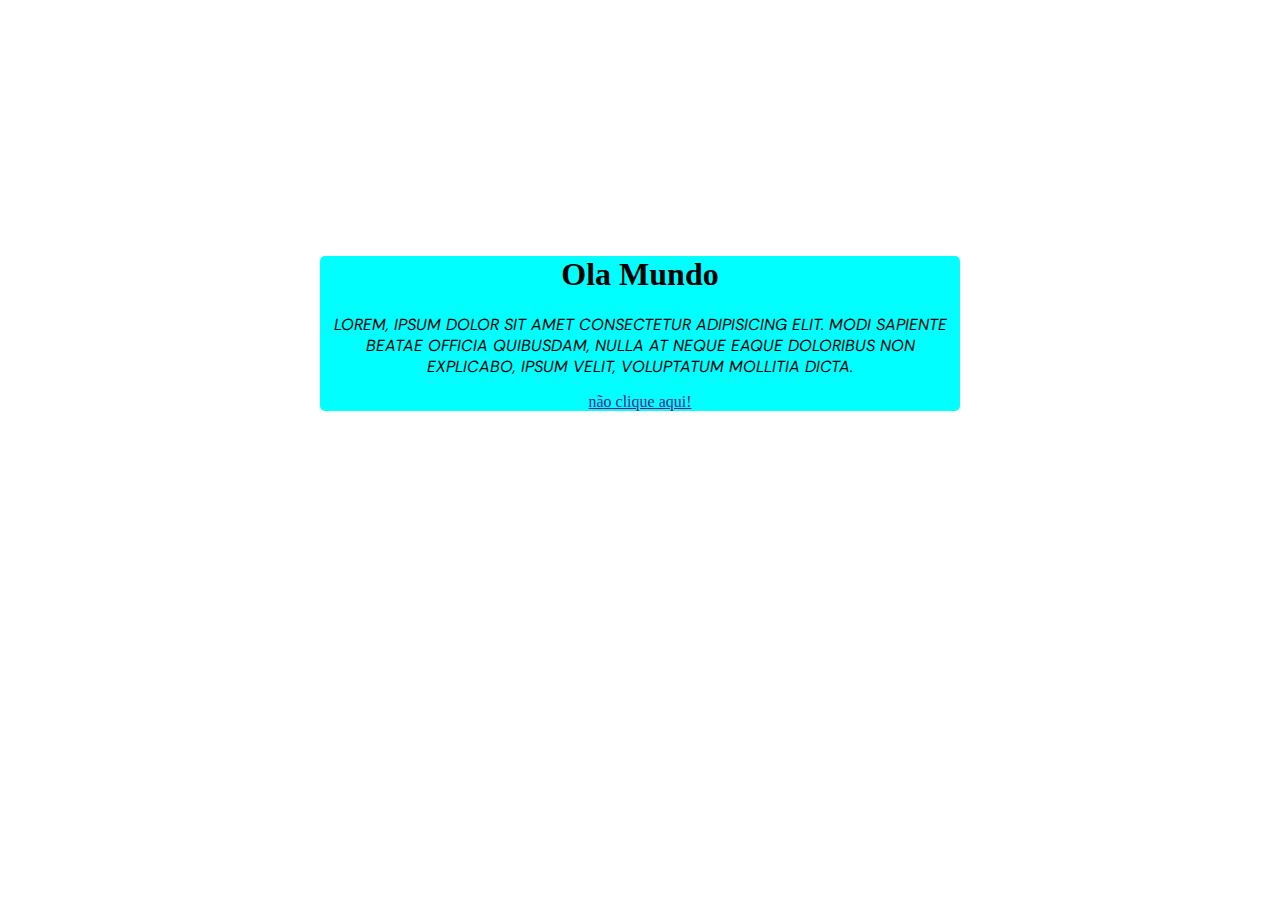
<file: index.html>
<!DOCTYPE html>
<html lang="en">
<head>
    <meta charset="UTF-8">
    <meta name="viewport" content="width=device-width, initial-scale=1.0">
    <link rel="stylesheet" href="style.css">
    <title>Texto com CSS</title>
</head>
<body>
    <div class="box">
        <h1>Ola Mundo</h1>
            <p>Lorem, ipsum dolor sit amet consectetur adipisicing elit. Modi sapiente beatae officia quibusdam, nulla at neque eaque doloribus non explicabo, ipsum velit, voluptatum mollitia dicta.
            </p>
            <a href="">não clique aqui!</a>
    </div>
</body>
</html>
</file>
<file: style.css>
@import url('https://fonts.googleapis.com/css2?family=Rethink+Sans:wght@500&display=swap');



body{
    margin:0 auto;
    padding:0 auto;
}

p{
    color:black;
    font-family: 'Rethink Sans', sans-serif;
    text-align: justify;
    font-style: italic;
    text-transform: uppercase;
    text-align: center;
}
.box{
    margin-left: 25%;
    margin-right: 25%;
    margin-top: 20%;
    background-color: aqua;
    border-radius: 5px;
    border-color:black;
}
a{
    align-items: center;
    justify-content: center;
    display:flex;
}
h1{
    text-align: center;
}
</file>
